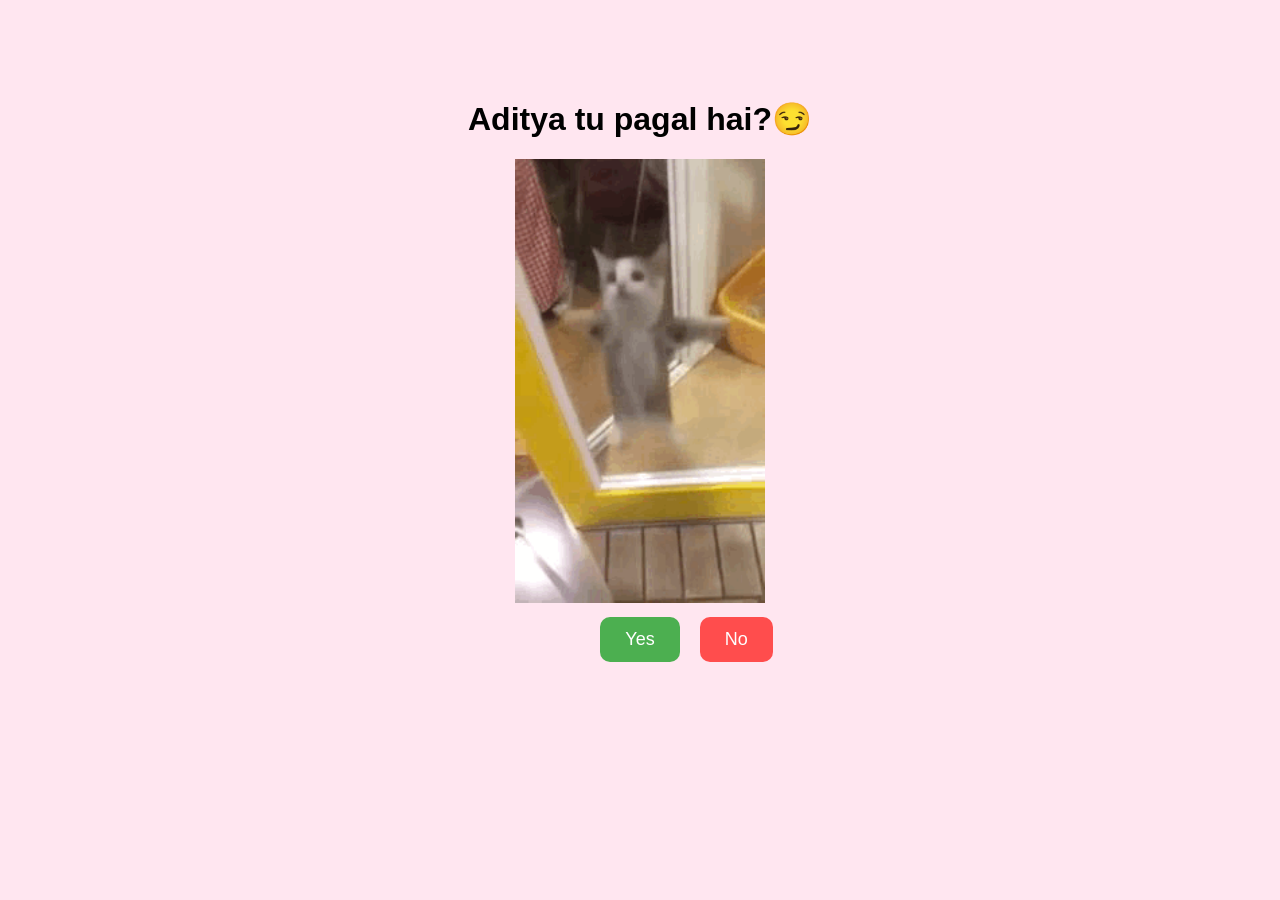
<file: index.html>
<!DOCTYPE html>
<html lang="en">
<head>
<meta charset="UTF-8">
<title>TITLE</title>
<link rel="stylesheet" href="style.css">
</head>

<body>

<div class="container">

<h1>Aditya tu  pagal hai?😏</h1>

<img src="cat.gif" width="250">

<div class="buttons">
<button id="yes">Yes</button>
<button id="no">No</button>
</div>

</div>

<script src="script.js"></script>

</body>
</html>
</file>
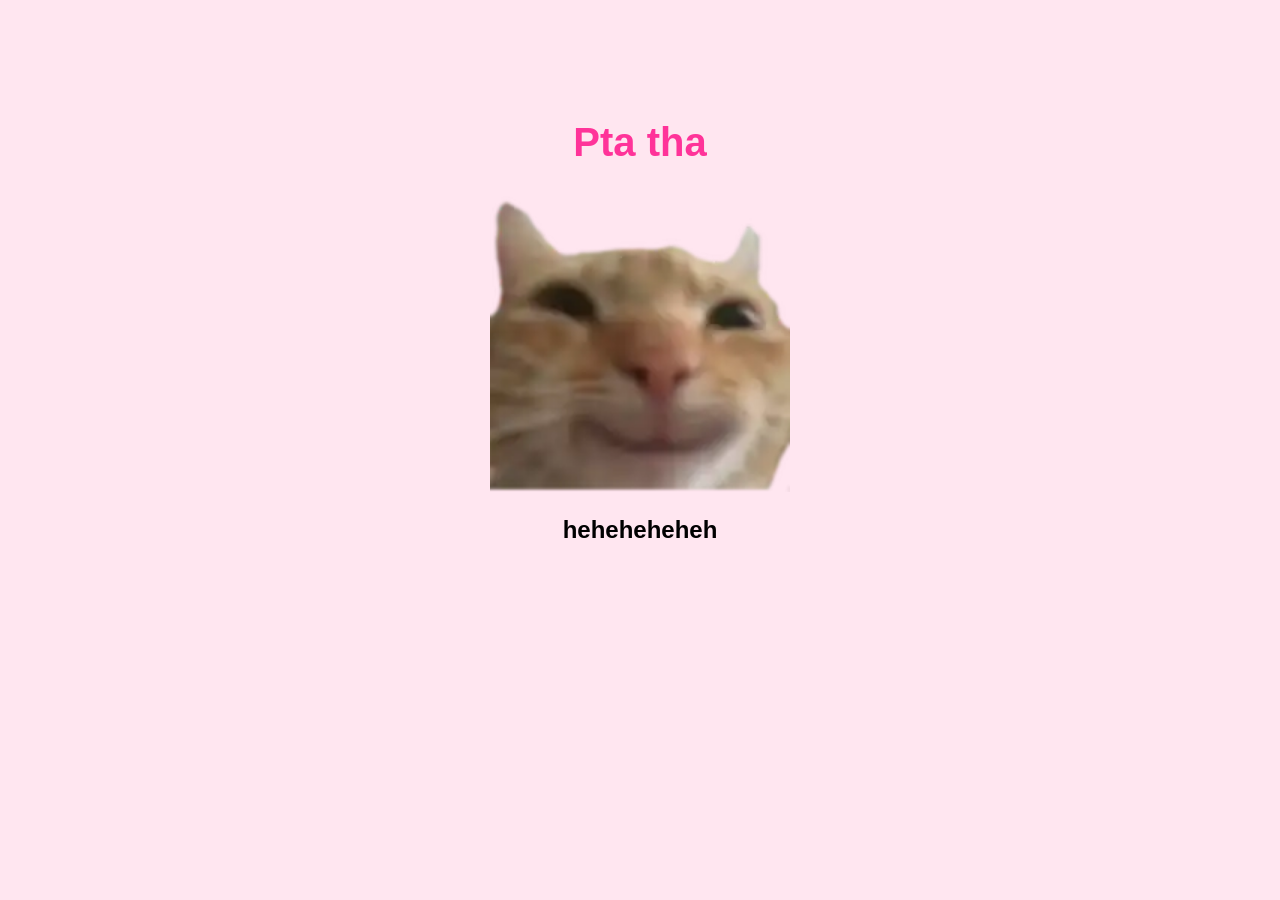
<file: yes.html>
<!DOCTYPE html>
<html>
<head>
<title>Yay!</title>

<style>
body{
font-family: Arial;
text-align:center;
background:#ffe6f0;
margin-top:120px;
}

h1{
font-size:40px;
color:#ff3399;
}
</style>

</head>

<body>

<h1>Pta tha </h1>

<img src="hehe.gif" width="300">

<h2>heheheheheh</h2>

</body>
</html>
</file>
<file: style.css>
body{
font-family: Arial;
text-align:center;
background:#ffe6f0;
}

.container{
margin-top:100px;
}

button{
padding:12px 25px;
font-size:18px;
margin:10px;
border:none;
border-radius:10px;
cursor:pointer;
}

#yes{
background:#4CAF50;
color:white;
}

#no{
background:#ff4d4d;
color:white;
position:absolute;
}
</file>
